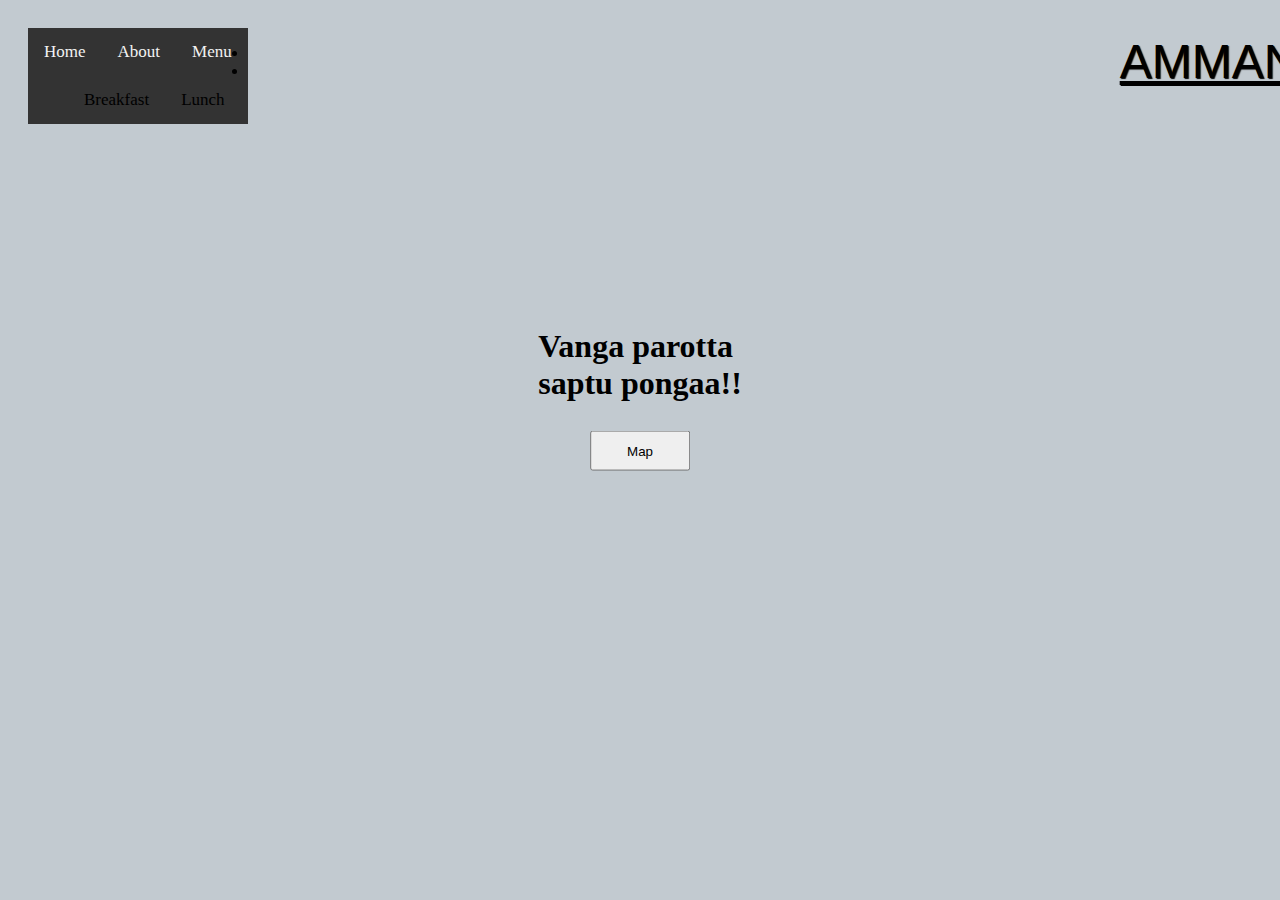
<file: index.html>
<!doctype html>
<html lang="en">
  <head>
    <!-- Required meta tags -->
    <meta charset="utf-8">
    <meta name="viewport" content="width=device-width, initial-scale=1">

    <!-- Bootstrap CSS -->
    <link href="https://cdn.jsdelivr.net/npm/bootstrap@5.0.2/dist/css/bootstrap.min.css" rel="stylesheet" integrity="sha384-EVSTQN3/azprG1Anm3QDgpJLIm9Nao0Yz1ztcQTwFspd3yD65VohhpuuCOmLASjC" crossorigin="anonymous">
    <link rel="stylesheet" type = "text/css" href="main.css">
    <title>Hotel</title>
  </head>
  <body style="background-color: #c2cad0;" >
    

    <!-- Optional JavaScript; choose one of the two! -->

    <!-- Option 1: Bootstrap Bundle with Popper -->
    <script src="https://cdn.jsdelivr.net/npm/bootstrap@5.0.2/dist/js/bootstrap.bundle.min.js" integrity="sha384-MrcW6ZMFYlzcLA8Nl+NtUVF0sA7MsXsP1UyJoMp4YLEuNSfAP+JcXn/tWtIaxVXM" crossorigin="anonymous"></script>

    <!-- Option 2: Separate Popper and Bootstrap JS -->
    <!--
    <script src="https://cdn.jsdelivr.net/npm/@popperjs/core@2.9.2/dist/umd/popper.min.js" integrity="sha384-IQsoLXl5PILFhosVNubq5LC7Qb9DXgDA9i+tQ8Zj3iwWAwPtgFTxbJ8NT4GN1R8p" crossorigin="anonymous"></script>
    <script src="https://cdn.jsdelivr.net/npm/bootstrap@5.0.2/dist/js/bootstrap.min.js" integrity="sha384-cVKIPhGWiC2Al4u+LWgxfKTRIcfu0JTxR+EQDz/bgldoEyl4H0zUF0QKbrJ0EcQF" crossorigin="anonymous"></script>
    -->

    <!-- <div class="bg-img">
    <nav class="navbar navbar-expand-lg navbar-light bg-light">
        <div class="container-fluid" style="background-color: rgb(248, 248, 248);">
          <div id="logo-img"></div>
          <a class="navbar-brand" href="#">Amman Mess</a>
          <button class="navbar-toggler" type="button" data-bs-toggle="collapse" data-bs-target="#navbarSupportedContent" aria-controls="navbarSupportedContent" aria-expanded="false" aria-label="Toggle navigation">
            <span class="navbar-toggler-icon"></span>
          </button>
          
          <div class="collapse navbar-collapse" id="navbarSupportedContent">
          <div class="home" >
            <ul class="navbar-nav me-auto mb-2 mb-lg-0">
              <li class="nav-item">
                <a class="nav-link active" aria-current="page" href="#index.html" >Home</a>
              </li>
              <li class="nav-item">
                <a class="nav-link active" href="/about.html">About</a>
              </li>
              <li class="nav-item dropdown active">
                <a class="nav-link dropdown-toggle" href="#" id="navbarDropdown" role="button" data-bs-toggle="dropdown" aria-expanded="false">
                  Menu
                </a>
                <ul class="dropdown-menu" aria-labelledby="navbarDropdown">
                  <li><a class="dropdown-item" href="/breakfast.html">Breakfast</a></li>
                  <li><a class="dropdown-item" href="#">Lunch</a></li>
                </ul>
              </li>
            </ul>
          </div>
          </div>
        </div>
      </nav>

    <div class="center">
      <h1>Vanga parotta<br>saptu pongaa!!</h1>
    </div>

    <div class="footer">
      <p>Ashwinkumaar NKJ</p>
    </div>
  
  </div> -->
  <div class="bg-img">
    <div class="container">
      <div class="topnav">
        <a href="index.html">Home</a>
        <a href="about.html">About</a>
        <a class="nav-link dropdown-toggle" href="#" id="navbarDropdown" role="button" data-bs-toggle="dropdown" aria-expanded="false">
                  Menu
        </a>
        <ul class="dropdown-menu" aria-labelledby="navbarDropdown">
          <li><a class="dropdown-item" href="breakfast.html">Breakfast</a></li>
          <li><a class="dropdown-item" href="#">Lunch</a></li>
          </ul>
       
      </div>
      <div id="logo-img"></div>
      <div class="top-right">
        
          <a class="navbar-brand" href="index.html">Amman Mess</a>
  
      </div>
    </div>

    <div class="center">
      <h1>Vanga parotta<br>saptu pongaa!!</h1>
      <br>
      <a href="https://goo.gl/maps/ceKJyFx5kDQTkRyr9"><button type="button" class="button">Map</button></a>
    </div>
  </div>
    
  </body>
</html>
</file>
<file: main.css>
/* .navbar {
    margin-top: 0%;
    
}
.container-fluid {
    margin-top: 0px;
    position: absolute\;
    
    
    
}

.navbar-brand {
    font-family: Arial  ;
	color: green;
	text-shadow:1px 1px 1px ;
	font-size: 3em;
	font-variant: bold;
	margin-top: 10px;
	text-transform: uppercase;
}

#logo-img {
	background: url("https://www.xaprb.com/media/2018/08/kitten.jpg") no-repeat;
	background-size: cover;
	width: 80px;
	height: 60px;
	margin: 4px;
	padding: 2px;
	object-fit: cover;
    margin-top: 20px;
	margin-right: 10px;
	margin-left: 10px;
    margin-bottom: 20px;
}

.home {
    
    position: absolute;
    right: 40px;
}

.navbar-nav {
    font-family: Arial  ;
	color: green;
    font-size: 1.5em;
	text-transform: uppercase;
} */

/* body {
    
    background-size:  cover;
    position: relative;
    
    
} */
.bg-img {
    /* The image used */
    background-image: url("https://images.squarespace-cdn.com/content/v1/5f528d19115beb083cdca263/1605025912658-T8YR34V6MXE5SDNKEES4/FatChoy_hp5.png");
  
    min-height: 750px;
  
    /* Center and scale the image nicely */
    /* background-position: center; */
    /* background-repeat: no-repeat; */
    background-size: cover;
    object-fit: cover;
  
    /* Needed to position the navbar */
    position: relative;
  }
  
  
  /* Position the navbar container inside the image */
  .container {
    position: absolute;
    margin: 20px;
    width: auto;
  }
  
  /* The navbar */
  .topnav {
    overflow: hidden;
    background-color: #333;
  }
  
  /* Navbar links */
  .topnav a {
    float: left;
    color: #f2f2f2;
    text-align: center;
    padding: 14px 16px;
    text-decoration: none;
    font-size: 17px;
  }
  
  .topnav a:hover {
    background-color: #ddd;
    color: black;
  }

.center {
    position: absolute;
  top: 50%;
  left: 50%;
  transform: translate(-50%, -50%);
}
.footer {
    position: fixed;
    font-family: Arial  ;
    font-size: 1.3em;
	text-transform: uppercase;
    left: 0;
    bottom: 0;
    width: 100%;
    background-color: rgb(248, 248, 248);
    color: black;
    text-align: center;
  }

  .dropdown-item {
      color: black;
  }

  .dropdown-menu a{
      color: black;
  }
  .top-right {
    position: absolute;
    top: 6px;
    right: -1200px;
  }
  .navbar-brand {
    font-family: Arial  ;
	color: black;
	text-shadow:1px 1px 1px ;
	font-size: 3em;
	font-variant: bold;
	margin-top: 10px;
	text-transform: uppercase;
}

  #logo-img {

    position: absolute;
    top: 6px;
    right: -850px;
	background: url("https://www.xaprb.com/media/2018/08/kitten.jpg") no-repeat;
	background-size: cover;
	width: 80px;
	height: 60px;
	/* margin: 4px; */
	/* padding: 2px;
	object-fit: cover;
    right: -1200px; */
    /* margin-top: 20px;
	margin-right: 10px;
	margin-left: 10px;
    margin-bottom: 20px; */
}

.button{
    height:40px; 
    width:100px; 
    margin: -20px -50px; 
    position:relative;
    top:50%; 
    left:50%;
}
</file>
